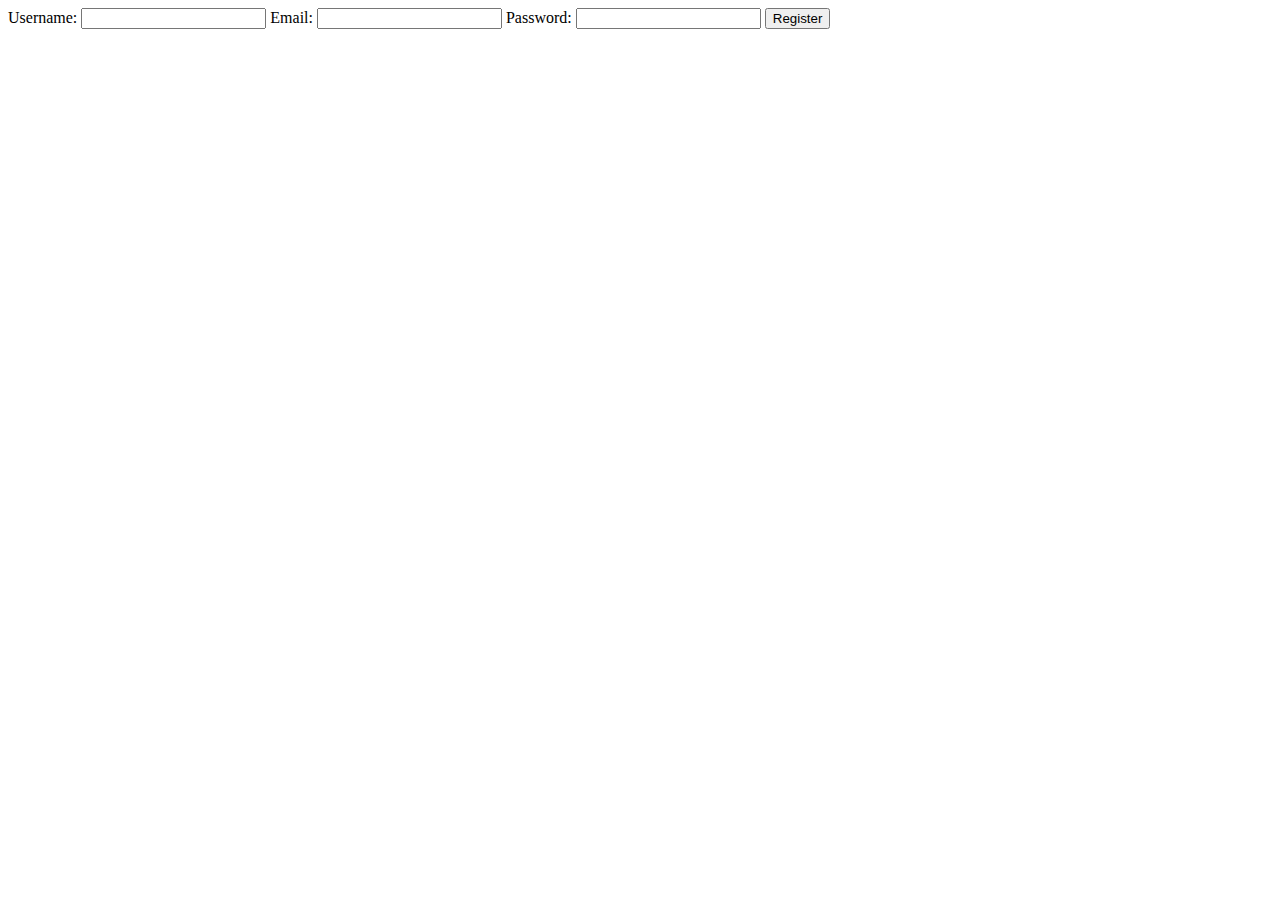
<file: app/templates/register.html>
<!doctype html>
<title>Register</title>
<form method='post'>
Username: <input name='username'>
Email: <input name='email'>
Password: <input type='password' name='password'>
<button type='submit'>Register</button>
</form>
</file>
